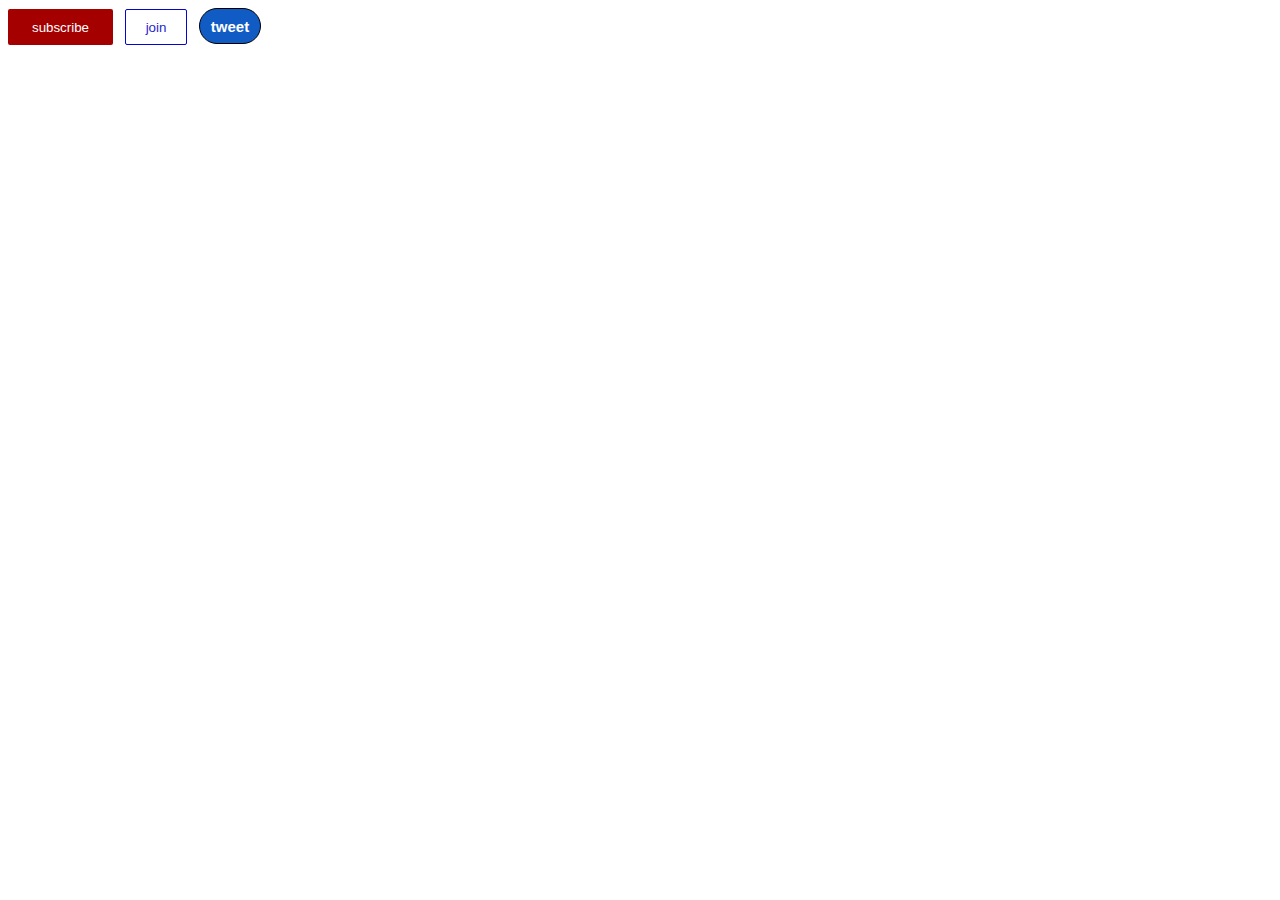
<file: button.html>
<head>
    <title>button</title>

    <link rel="stylesheet" href="button.css">

</head>
<body>
    <button class="subscribe-button">subscribe</button>
<button class="join-button">join</button>
<button class="tweet-button">tweet</button>
</body>
</file>
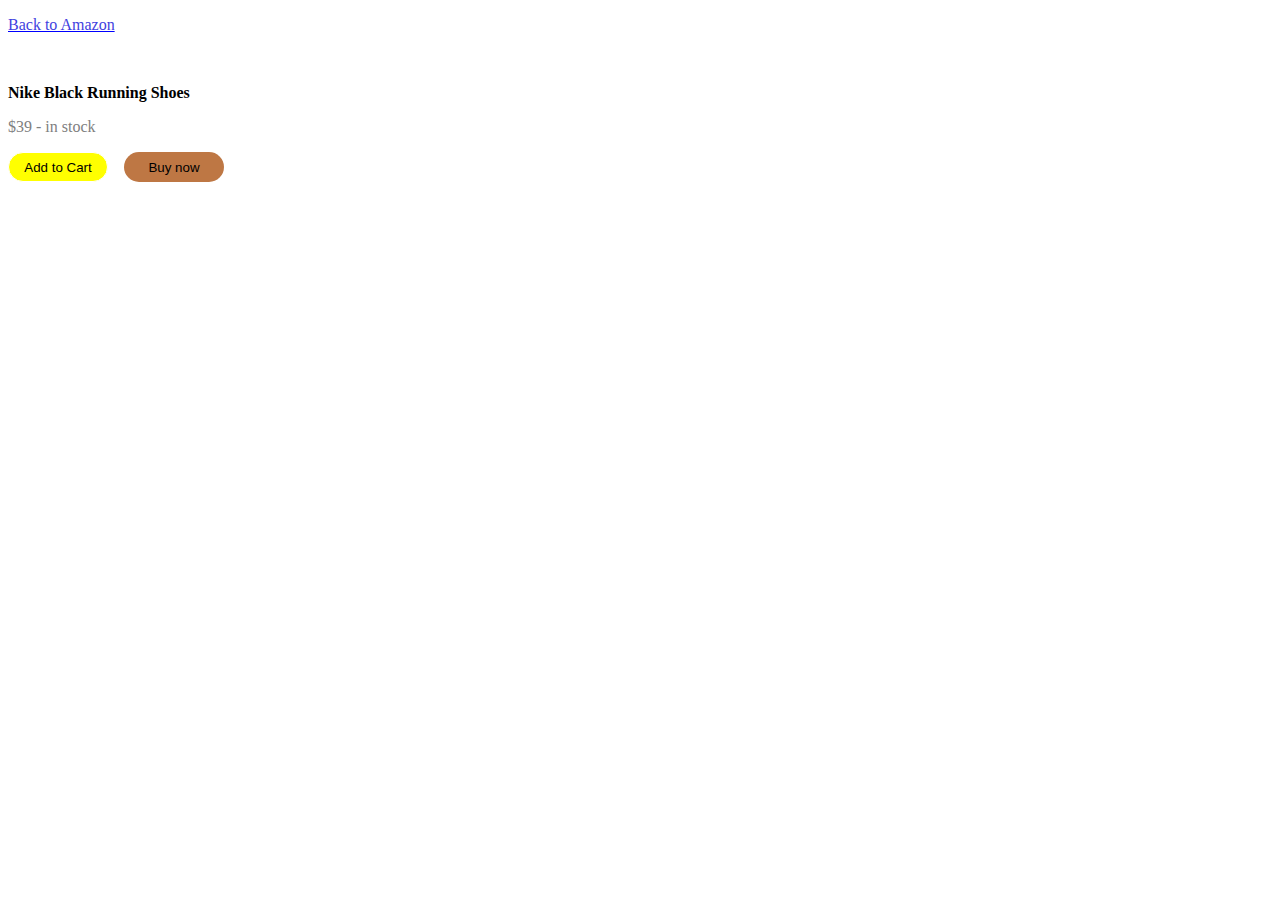
<file: g.html>
<!DOCTYPE html>
<html>
<head>
    <title>recreate</title>
</head>
<style>
.ofem{
    text-decoration-line: underline;
    text-decoration-color: blue;
    color: rgb(65, 65, 224);
    cursor: pointer;
    
}
.addtocart-button{
    background-color: yellow;
    color: black;
    width: 100px; height: 30px;
    border-width: 1px;
    border-radius: 30px;
    border-color: white; 
    border-style: solid; cursor: pointer;
    transition:background-color 0.1s ,
    color 0.1s;




}
.addtocart-button:hover{
    background-color: black;
    color: white;

}
.addtocart-button:active{
   opacity: 0.12 ;
}
.buynow-button{
    color: black;
    background-color: rgb(190, 119, 68);
     width: 100px; height: 30px;
    border-width: 0px;
    border-radius: 30px;
    border-color: white; 
    border-style: solid; cursor: pointer;
}

.buynow-button:active{
    box-shadow: 0 2px 3px black;
}
</style>
<body>
 <p class="ofem">Back to Amazon</p>  <br>
 <p><b>Nike Black Running Shoes</b></p>  
 <p style="color: gray; cursor: pointer;">$39 - in stock</p>
 <button class="addtocart-button">Add to Cart</button>&nbsp;&nbsp;&nbsp;
 <button class="buynow-button">Buy now</button>
</body>
</html>
</file>
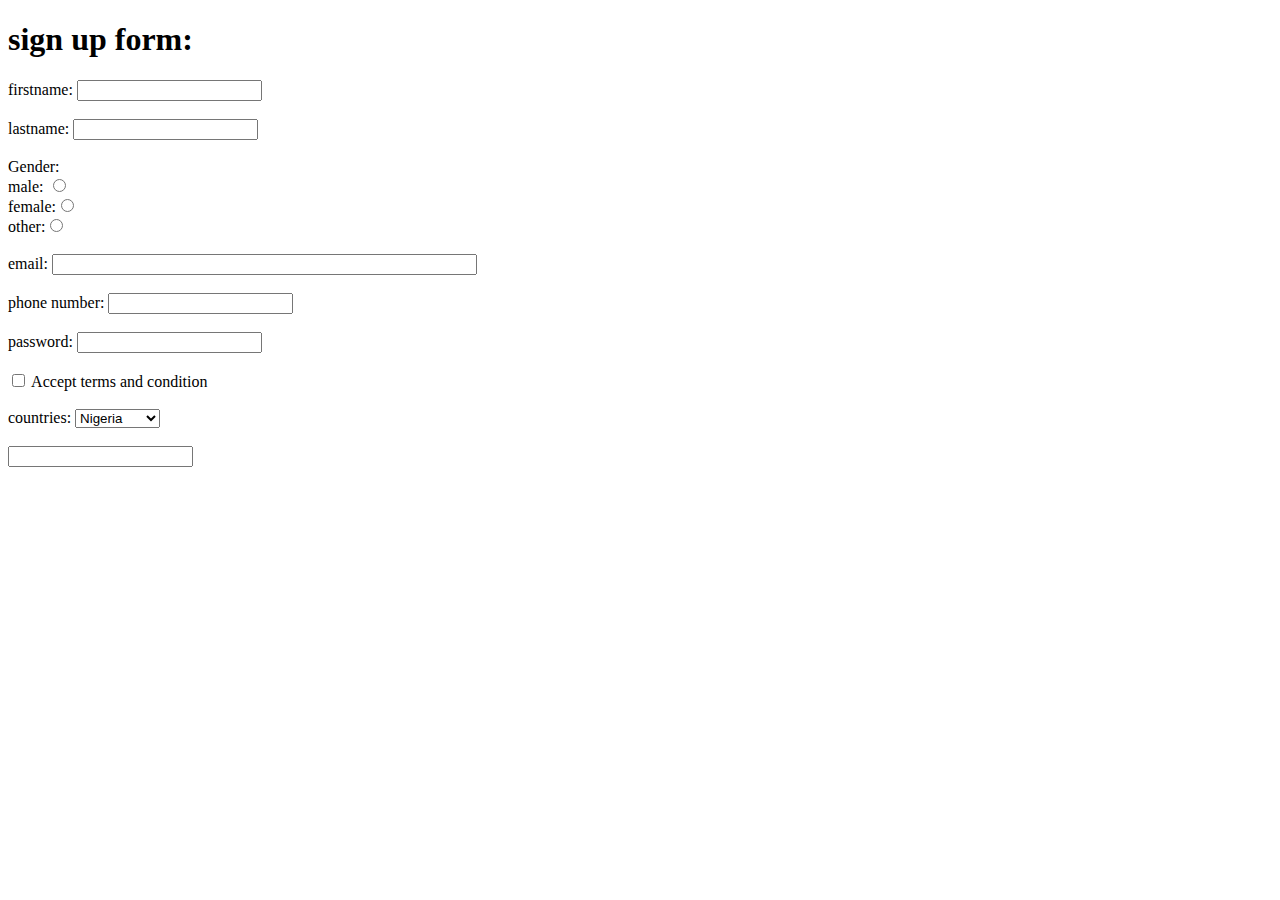
<file: signup.html>
<!DOCTYPE html>
<html lang="en">
<head>
    <meta charset="UTF-8">
    <meta http-equiv="X-UA-Compatible" content="IE=edge">
    <meta name="viewport" content="width=device-width, initial-scale=1.0">
    <title>signup</title>
</head>
<h1>sign up form:</h1>
<body>
  
   <label for="firstname:">firstname:</label> 
   <input type="text" id="firstname:" size="20"> <br><br>
   <label for="lastname:">lastname:</label>
   <input type="text" id="lastname:" size="20"> <br><br>
Gender:
<br>male:
<input type="radio" name="male or female"><br>
female:<input type="radio" name=" male or female"> <br>
other:<input type="radio" name="0thers"><br>
<br>
<label for="email:">email:</label>
<input type="text" id="email:" size="50 "> <br> <br>
<label for="phone number:">phone number:</label>
<input type="text" id="phone number: " size="20">
<br> <br>
<label for="password:" > password:</label>
<input type="text" id="password" size="20"> <br> <br>
<input type="checkbox" name="Accept terms and condition"> Accept terms and condition <br><br>
countries: <select name="countries" id="countries">
    <option value="Nigeria">Nigeria</option>
    <option value="Cameroon">Cameroon</option>
    <option value="Ghana">Ghana</option>
    <option value="Togo">Togo</option>
    <option value="Egypt">Egypt</option>
</select> <br><br>
<input type="" name="signup">
</body>
</html>
</file>
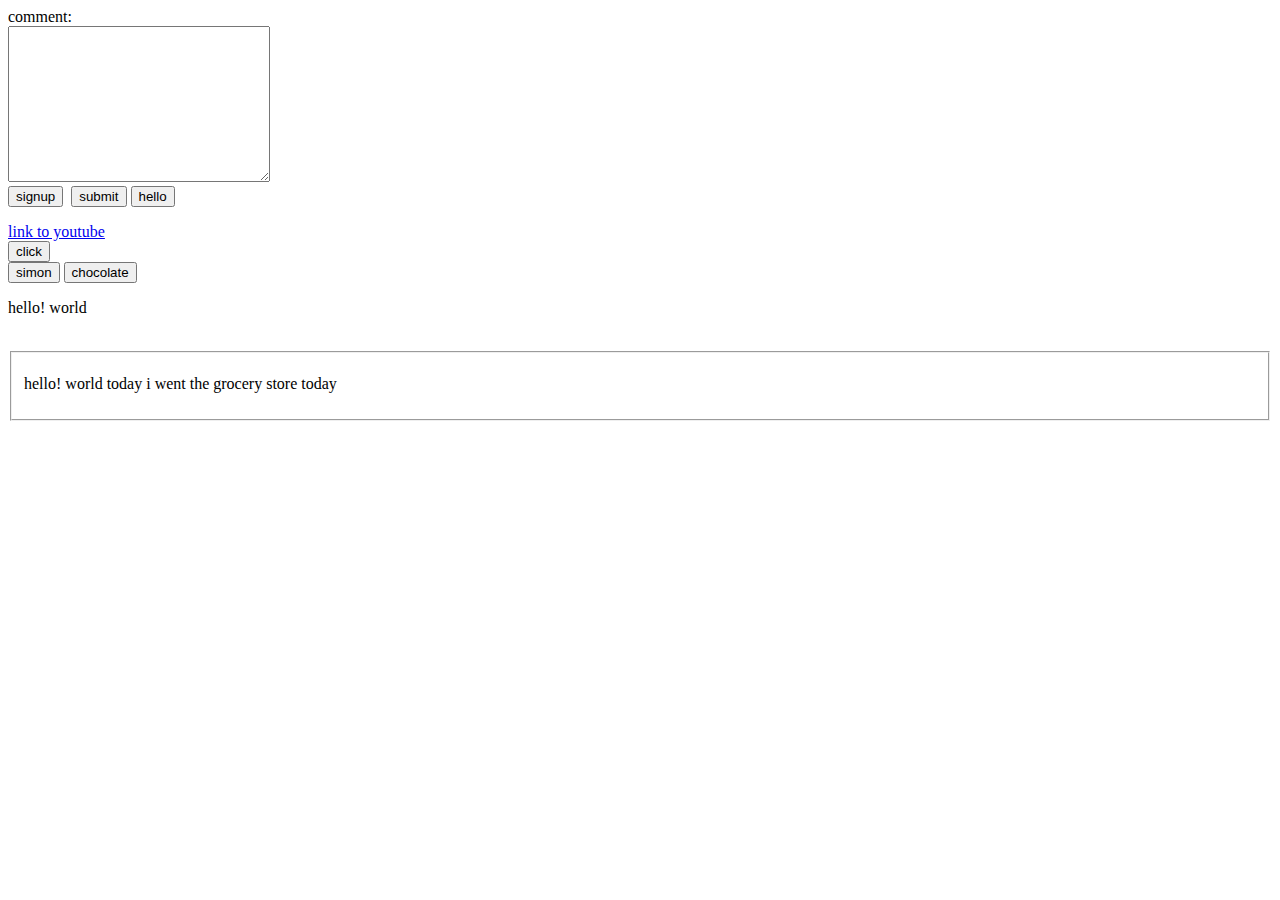
<file: super.html>
<!DOCTYPE html>
<html>
    <head>
<title>super</title>
    </head>
<body>
    comment: <br>
    <textarea name="" id="" cols="30" rows="10"></textarea><br>
    <input type="submit" value="signup"> &nbsp;<button>submit</button>
<button>hello</button>
<p>

</p>
<a href="http//www.youtube.com/" target="blank">link to youtube</a> <br>

<button>click</button> <br>
<button>simon</button> <button>chocolate</button>
<p>hello! world</p> <br>
<fieldset ></p>hello! world
    today i went the grocery store today
</p></fieldset>

</body>
</html>
</file>
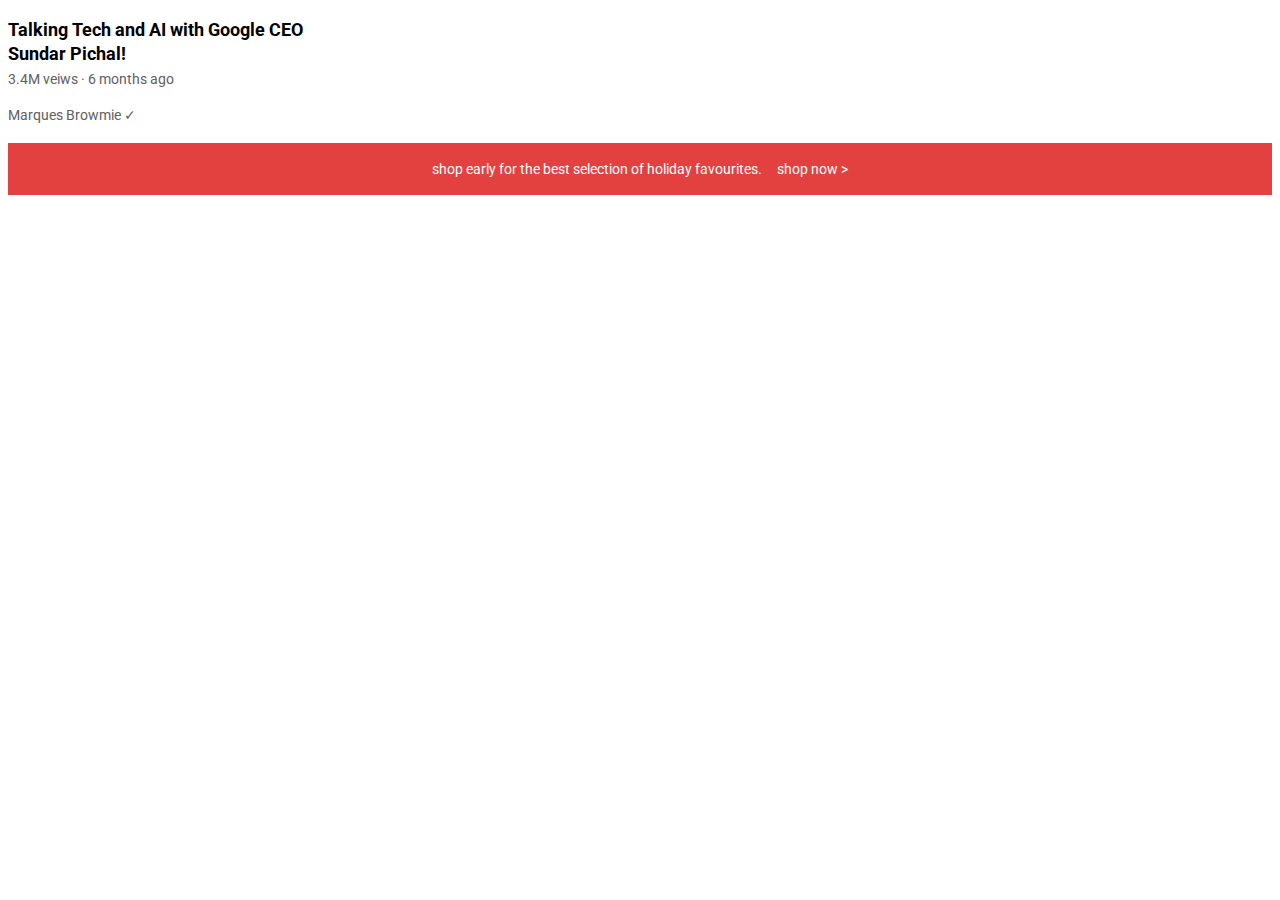
<file: textstyle.html>
<!DOCTYPE html>
<head>
  <title>textstyle</title>
  <link rel="preconnect" href="https://fonts.googleapis.com">
  <link rel="preconnect" href="https://fonts.gstatic.com" crossorigin>
  <link href="https://fonts.googleapis.com/css2?family=Roboto:ital,wght@0,400;0,900;1,400;1,700&display=swap" rel="stylesheet">
  <link rel="stylesheet" href="text.css">
</head>
<body>
<p class="video-title"> Talking Tech and AI with Google CEO Sundar Pichal!</p>
<p class="video-stats">
    3.4M veiws &#183; 6 months ago
</p>
<p class="video-auto"> Marques Browmie &#10003</p>
<p class="apple-text"> shop early for the best selection of holiday favourites. <span class="span-example">shop now &#62</span></p>


</body>
</file>
<file: button.css>
.subscribe-button{
    background-color: rgb(165, 0, 0);
    color: white;
    border: none;
    height: 36px;
    width: 105px;
    border-radius: 2px;
    cursor: pointer;
    margin-right: 8px;
   
}
.subscribe-button:hover{
    opacity: 0.5;
}
.subscribe-button:active{
    opacity: 0.2;
}

.join-button{
background-color: white;
border-color: rgb(5, 5, 205);
border-style: solid;
border-width: 1px;
color: rgb(37, 37, 203);
height: 36px;
width: 62;
border-radius: 2px;
cursor: pointer;
margin-right: 8px ;
transition: background-color 1s,color 1s;
}

.join-button:hover{
background-color: blue;
color: white;
opacity: 0.4;
}
.join-button:active{opacity: 0.2;}

.tweet-button{
    background-color:#105bc4;
    color: white;
    height: 36px;
    width: 62px;
    cursor: pointer;
    border-width: 1px;
    border-style: solid;
    border-radius: 20px;
    font-weight: bold;
    font-stretch: 250px;
    font-size: 15px;
    transition: box-shadow 1s font-stretch 1s;
    font-stretch: expanded;
    
}
.tweet-button:hover{
    box-shadow:  2px 5px 10px rgb(0, 0, 0.15);
    font-stretch: expanded; 
}
.tweet-button:active{
    opacity: 0.4;
}
</file>
<file: text.css>
p {
    font-family: Roboto;
  }
  .video-title{
    font-size:18px ;
    font-weight: bold;
    width: 300px;
    line-height: 24px;
    margin-bottom: 5px;
  } 
.video-stats{
    font-size: 14px;
    color: rgb(96, 96, 96);
    margin-top: 0;
    margin-bottom: 20px;
    

} 
.video-auto{
    font-size: 14px;
    color: rgb(96, 96, 96);
    margin-top: 0;
    margin-bottom: 20px;

}

.apple-text{
  font-size: 14px;
  background-color: rgb(227, 65, 64);
   color: white;
  text-align: center;
  padding-top: 18px;
  padding-bottom: 18px;
 
}
.span-example{
  cursor: pointer;
  margin-left: 12px;
}
.span-example:hover{
  text-decoration: underline;
}
</file>
